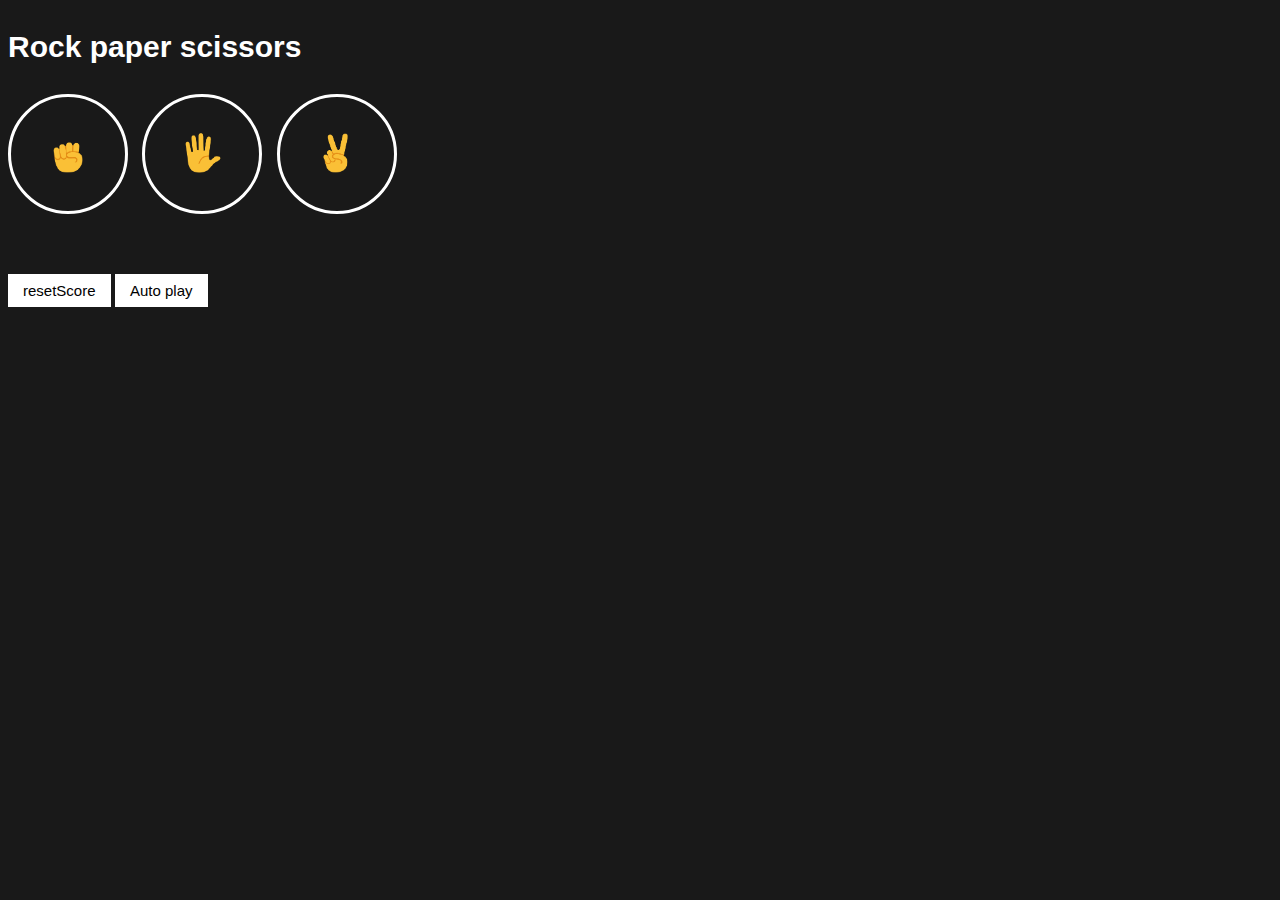
<file: index.html>
<!DOCTYPE html>

<html>

<head>
    <title>Rock paper scissors</title>
    <link rel="stylesheet" href="styles/12-rock-paper-scissors.css">
</head>

<body>

<p class="title">Rock paper scissors</p>
<button onclick="playGame('rock');" class="move-button js-rock-button">
    <img src="images/rock-emoji.png" class="move-icon">
</button>
<button onclick="playGame('paper');" class="move-button js-paper-button">
    <img src="images/paper-emoji.png" class="move-icon">
</button>
<button onclick="playGame('scissors'); " class="move-button js-scissors-button">
    <img src="images/scissors-emoji.png" class="move-icon">
</button>

<p class="js-result result"></p>
<p class="js-moves"></p>
<p class="js-score score"></p>

<button onclick="
    score.wins=0;
    score.losses=0;
    score.ties=0;
    localStorage.removeItem('score');
    updateScoreElement();
  "
        class="reset-score-button"
>resetScore
</button>

<button class="auto-play-button">
    Auto play
</button>


<SCRIPT src="scripts/12-rock-paper-scissors.js"></SCRIPT>
</body>

</html>
</file>
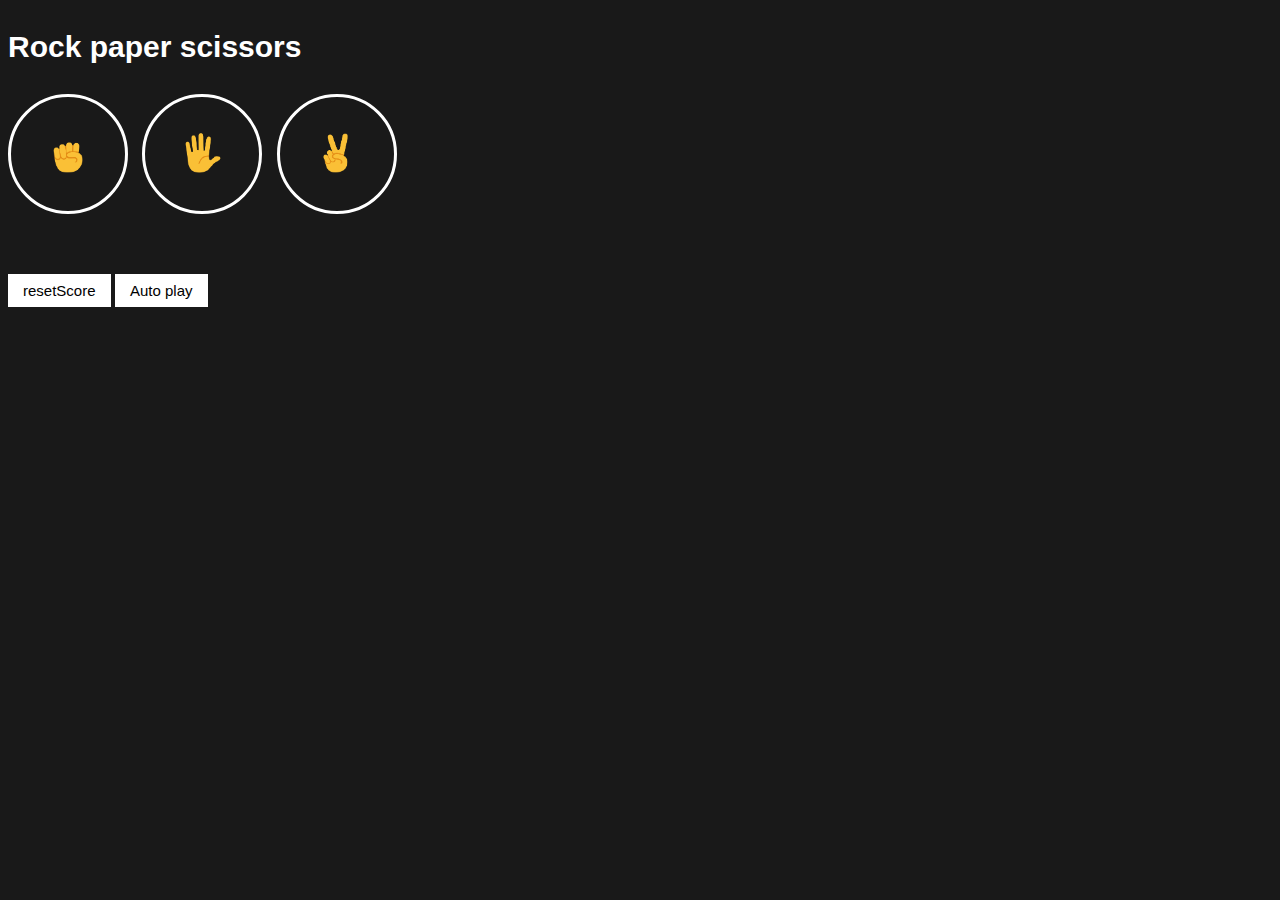
<file: 12-rock-paper-scissors.html>
<!DOCTYPE html>

<html>

<head>
    <title>Rock paper scissors</title>
    <link rel="stylesheet" href="styles/12-rock-paper-scissors.css">
</head>

<body>

<p class="title">Rock paper scissors</p>
<button onclick="playGame('rock');" class="move-button js-rock-button">
    <img src="images/rock-emoji.png" class="move-icon">
</button>
<button onclick="playGame('paper');" class="move-button js-paper-button">
    <img src="images/paper-emoji.png" class="move-icon">
</button>
<button onclick="playGame('scissors'); " class="move-button js-scissors-button">
    <img src="images/scissors-emoji.png" class="move-icon">
</button>

<p class="js-result result"></p>
<p class="js-moves"></p>
<p class="js-score score"></p>

<button onclick="
    score.wins=0;
    score.losses=0;
    score.ties=0;
    localStorage.removeItem('score');
    updateScoreElement();
  "
        class="reset-score-button"
>resetScore
</button>

<button class="auto-play-button">
    Auto play
</button>


<SCRIPT src="scripts/12-rock-paper-scissors.js"></SCRIPT>
</body>

</html>
</file>
<file: styles/12-rock-paper-scissors.css>
body{
    background-color: rgb(25,25,25);
    color: white;
    font-family: Arial;
}
.title{
    font-size: 30px;
    font-weight: bold;
}
.move-icon{
    border: none;
    height: 40px;
}
.move-button{
    background-color: transparent;
    border: 3px solid white;
    cursor: pointer;
    height: 120px;
    width: 120px;
    border-radius: 60px;
    margin-right: 10px;
}
.result{
    font-size: 20px;
    font-weight: bold;
}
.score{
    margin-top: 60px;
}

.reset-score-button,
.auto-play-button{
    background-color: white;
    border: none;
    font-size: 15px;
    padding: 8px 15px;
    cursor: pointer;
}
.reset-score-button:active,
.auto-play-button:active{
    background-color: gray;
}
/*.reset-score-button:hover,*/
/*.auto-play-button:hover{*/
/*    background-color: rgb(240,240,240);*/
/*}*/
</file>
